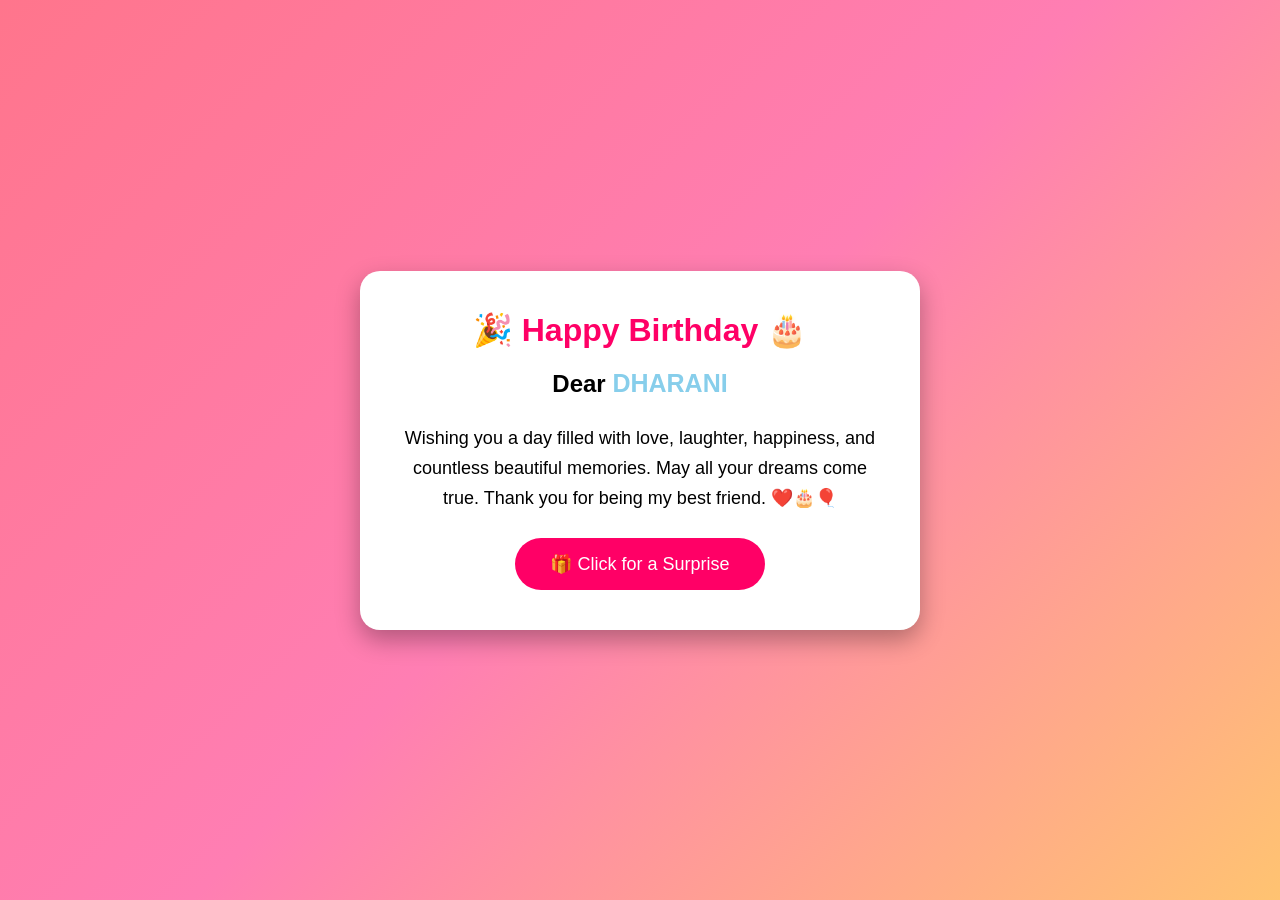
<file: index.html>
<!DOCTYPE html>
<html lang="en">
<head>
<meta charset="UTF-8">
<meta name="viewport" content="width=device-width, initial-scale=1.0">
<title>Happy Birthday</title>

<link rel="stylesheet" href="style.css">

</head>
<body>

<div class="container">

<div class="card">

<h1>🎉 Happy Birthday 🎂</h1>

<h2>Dear <span class="name">DHARANI</span></h2>

<p class="message">

Wishing you a day filled with love, laughter, happiness, and countless beautiful memories.

May all your dreams come true.

Thank you for being my best friend.

❤️🎂🎈

</p>

<a href="surprise.html">
<button>🎁 Click for a Surprise</button>
</a>

</div>

</div>

</body>
</html>
</file>
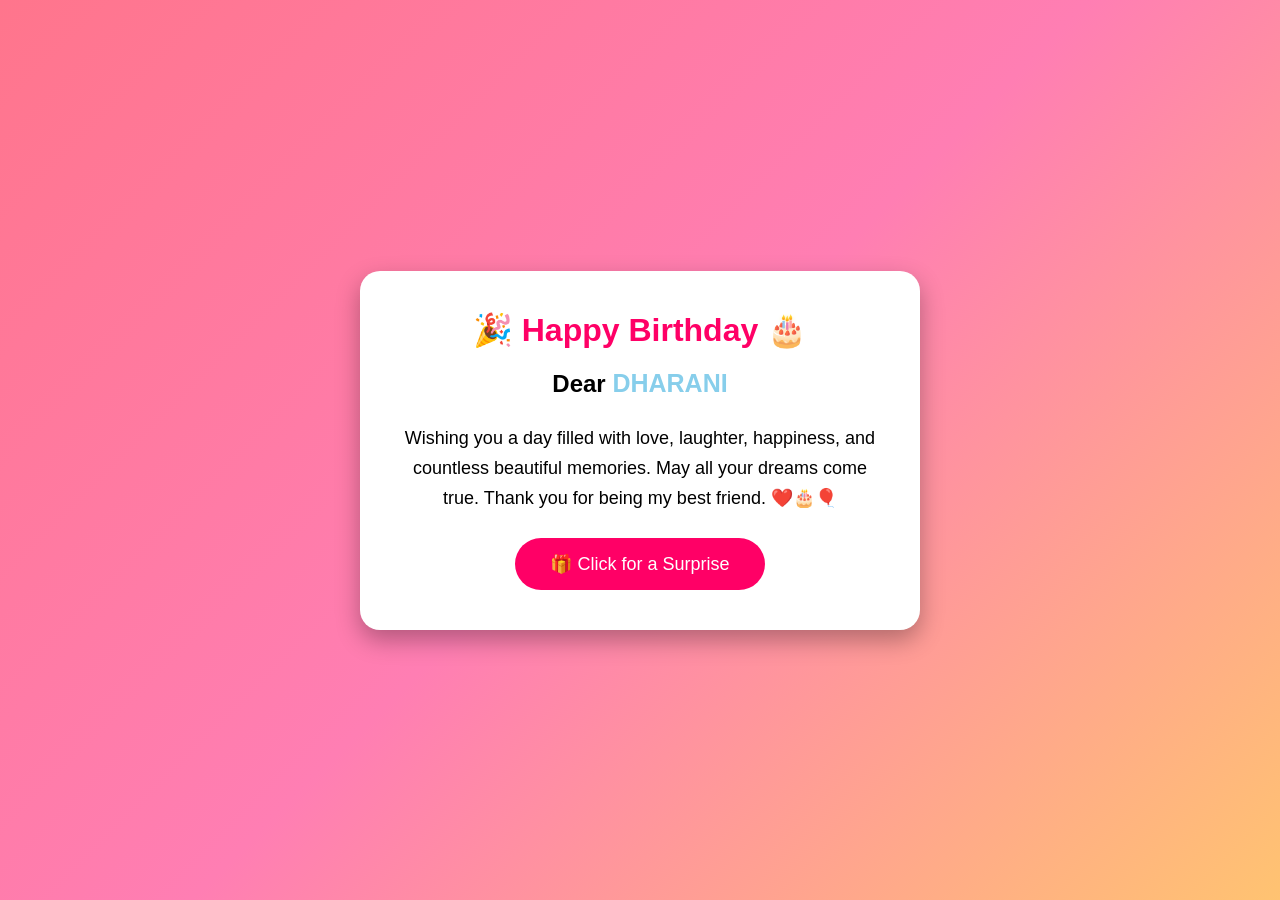
<file: dharani birthday.html>
<!DOCTYPE html>
<html lang="en">
<head>
<meta charset="UTF-8">
<meta name="viewport" content="width=device-width, initial-scale=1.0">
<title>Happy Birthday</title>

<link rel="stylesheet" href="style.css">

</head>
<body>

<div class="container">

<div class="card">

<h1>🎉 Happy Birthday 🎂</h1>

<h2>Dear <span class="name">DHARANI</span></h2>

<p class="message">

Wishing you a day filled with love, laughter, happiness, and countless beautiful memories.

May all your dreams come true.

Thank you for being my best friend.

❤️🎂🎈

</p>

<a href="surprise.html">
<button>🎁 Click for a Surprise</button>
</a>

</div>

</div>

</body>
</html>
</file>
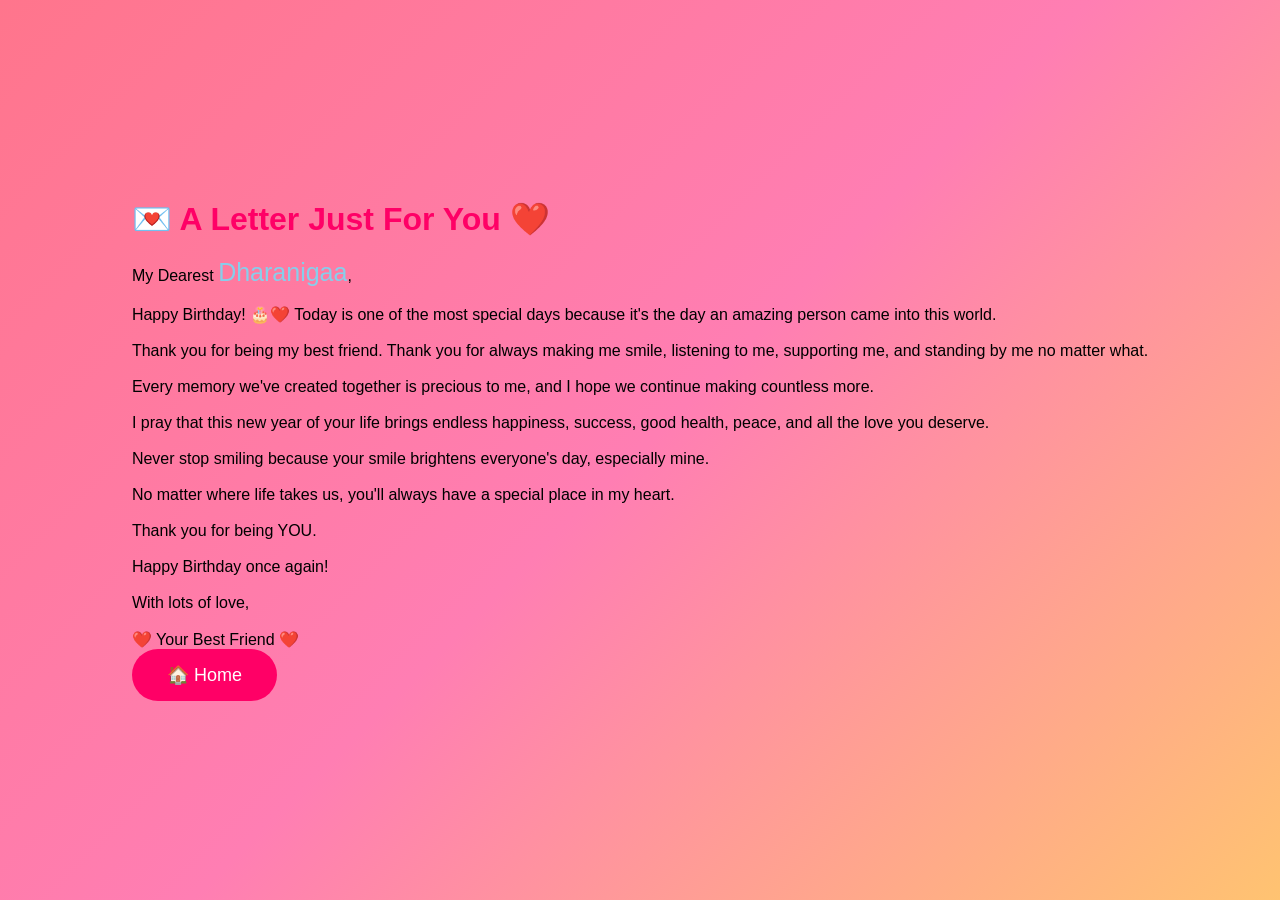
<file: letter.html>
<!DOCTYPE html>
<html lang="en">
<head>
    <meta charset="UTF-8">
    <meta name="viewport" content="width=device-width, initial-scale=1.0">
    <title>My Heartfelt Letter ❤️</title>
    <link rel="stylesheet" href="style.css">
</head>

<body>

<div class="letter-container">

    <div class="letter-card">

        <h1>💌 A Letter Just For You ❤️</h1>

        <p class="letter">

            My Dearest <span class="name"> Dharanigaa</span>,

            <br><br>

            Happy Birthday! 🎂❤️

            Today is one of the most special days because it's the day an amazing person came into this world.

            <br><br>

            Thank you for being my best friend. Thank you for always making me smile, listening to me, supporting me, and standing by me no matter what.

            <br><br>

            Every memory we've created together is precious to me, and I hope we continue making countless more.

            <br><br>

            I pray that this new year of your life brings endless happiness, success, good health, peace, and all the love you deserve.

            <br><br>

            Never stop smiling because your smile brightens everyone's day, especially mine.

            <br><br>

            No matter where life takes us, you'll always have a special place in my heart.

            <br><br>

            Thank you for being YOU.

            <br><br>

            Happy Birthday once again!

            <br><br>

            With lots of love,

            <br><br>

            ❤️ Your Best Friend ❤️

        </p>

        <a href="index.html">
            <button>🏠 Home</button>
        </a>

    </div>

</div>

</body>
</html>
</file>
<file: style.css>
*{
margin:0;
padding:0;
box-sizing:border-box;
font-family:Arial, Helvetica, sans-serif;
}

body{

background:linear-gradient(135deg,#ff758c,#ff7eb3,#ffc371);
   

min-height:100vh;

display:flex;

justify-content:center;

align-items:center;

flex-direction:column;

padding:20px;

}

.container{

display:flex;

justify-content:center;

align-items:center;

}

.card{

background:white;

padding:40px;

border-radius:20px;

width:80%;

max-width:700px;

text-align:center;

box-shadow:0 10px 25px rgba(0,0,0,.3);

}

h1{

color:#ff0066;

margin-bottom:20px;

}

.name{

color:#87CEEB;

font-size:25px;

}

.message{

margin:25px 0;

font-size:18px;

line-height:30px;

}

button{

padding:15px 35px;

font-size:18px;

background:#ff0066;

color:white;

border:none;

border-radius:30px;

cursor:pointer;

transition:.4s;

}

button:hover{

background:#ff3399;

transform:scale(1.05);

}

.gallery-title{

margin-top:20px;

margin-bottom:30px;

color:white;

font-size:40px;

text-align:center;

}

.gallery{

display:grid;

grid-template-columns:repeat(auto-fit,minmax(250px,1fr));

gap:20px;

width:90%;

max-width:1100px;

margin:auto;

}

.gallery img{

width:100%;

height:300px;

object-fit:cover;

border-radius:20px;

box-shadow:0 10px 20px rgba(0,0,0,.4);

transition:.4s;

}

.gallery img:hover{

transform:scale(1.08);

}

.wish-box{

background:white;

margin-top:40px;

padding:30px;

width:80%;

max-width:800px;

border-radius:20px;

text-align:center;

box-shadow:0 10px 20px rgba(0,0,0,.3);

}

.wish-box h2{

color:#ff0066;

margin-bottom:15px;

}

.wish-box p{

font-size:18px;

line-height:30px;

}

.back-btn{

margin-top:30px;

margin-bottom:40px;

}
.small{
    width:20px;
    height:25px;
}
</file>
